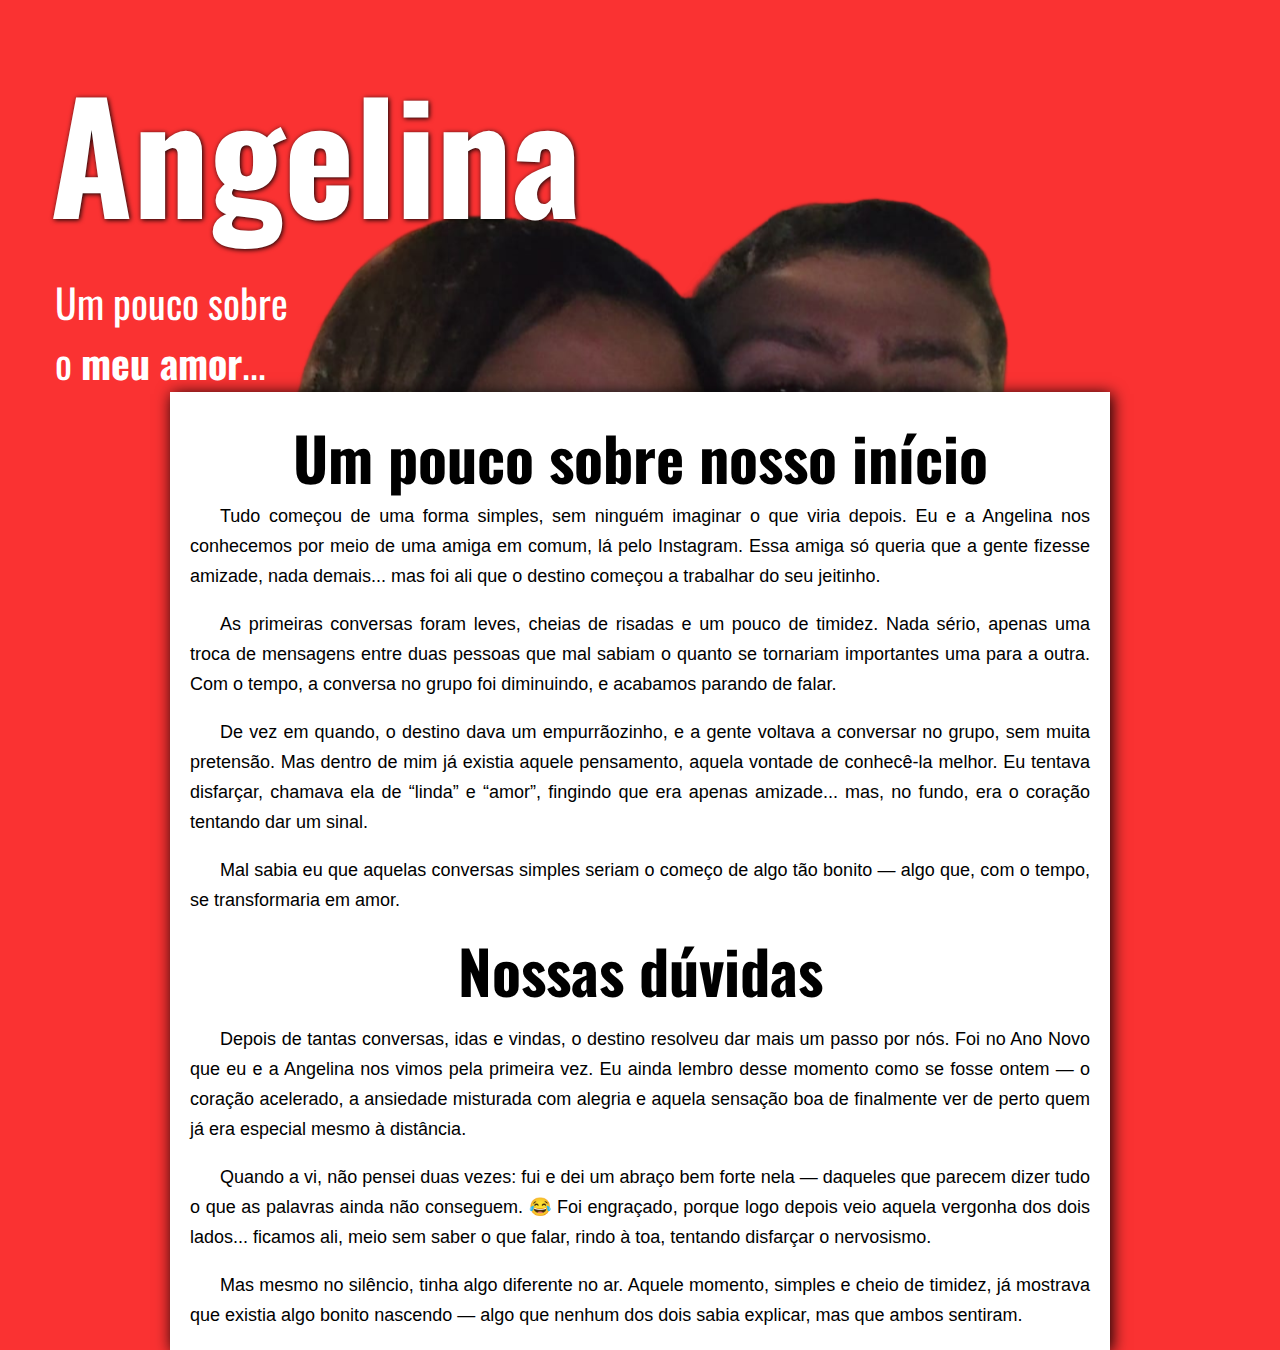
<file: index.html>
<!DOCTYPE html>
<html lang="pt-BR">
<head>
    <meta charset="UTF-8">
    <meta name="viewport" content="width=device-width, initial-scale=1.0">
    <title>Meu site</title>
    <link rel="stylesheet" href="style.css">
    <link rel="stylesheet" href="estilo.css" media="screen and (orientation: portrait)">
</head>
<body>
    <header>
        <h1>Angelina</h1>
        <p>Um pouco sobre <br>o <strong>meu amor</strong>...</p>
    </header>

    <main>
        <article>
            <section>
                <h2>Um pouco sobre nosso início</h2>
                <p>Tudo começou de uma forma simples, sem ninguém imaginar o que viria depois. Eu e a Angelina nos conhecemos por meio de uma amiga em comum, lá pelo Instagram. Essa amiga só queria que a gente fizesse amizade, nada demais... mas foi ali que o destino começou a trabalhar do seu jeitinho.</p> <br>
                <p>As primeiras conversas foram leves, cheias de risadas e um pouco de timidez. Nada sério, apenas uma troca de mensagens entre duas pessoas que mal sabiam o quanto se tornariam importantes uma para a outra. Com o tempo, a conversa no grupo foi diminuindo, e acabamos parando de falar.</p> <br>
                <p>De vez em quando, o destino dava um empurrãozinho, e a gente voltava a conversar no grupo, sem muita pretensão. Mas dentro de mim já existia aquele pensamento, aquela vontade de conhecê-la melhor. Eu tentava disfarçar, chamava ela de “linda” e “amor”, fingindo que era apenas amizade... mas, no fundo, era o coração tentando dar um sinal.</p> <br>
                <p>Mal sabia eu que aquelas conversas simples seriam o começo de algo tão bonito — algo que, com o tempo, se transformaria em amor.</p>
            </section>

            <section>
                <h2 class="titulo_one">Nossas dúvidas</h2>
                <p>Depois de tantas conversas, idas e vindas, o destino resolveu dar mais um passo por nós. Foi no Ano Novo que eu e a Angelina nos vimos pela primeira vez. Eu ainda lembro desse momento como se fosse ontem — o coração acelerado, a ansiedade misturada com alegria e aquela sensação boa de finalmente ver de perto quem já era especial mesmo à distância.</p> <br>

                <p>Quando a vi, não pensei duas vezes: fui e dei um abraço bem forte nela — daqueles que parecem dizer tudo o que as palavras ainda não conseguem. 😂 Foi engraçado, porque logo depois veio aquela vergonha dos dois lados... ficamos ali, meio sem saber o que falar, rindo à toa, tentando disfarçar o nervosismo.</p> <br>

                <p>Mas mesmo no silêncio, tinha algo diferente no ar. Aquele momento, simples e cheio de timidez, já mostrava que existia algo bonito nascendo — algo que nenhum dos dois sabia explicar, mas que ambos sentiram.</p>
            </section>
        </article>
    </main>

</body>
</html>
</file>
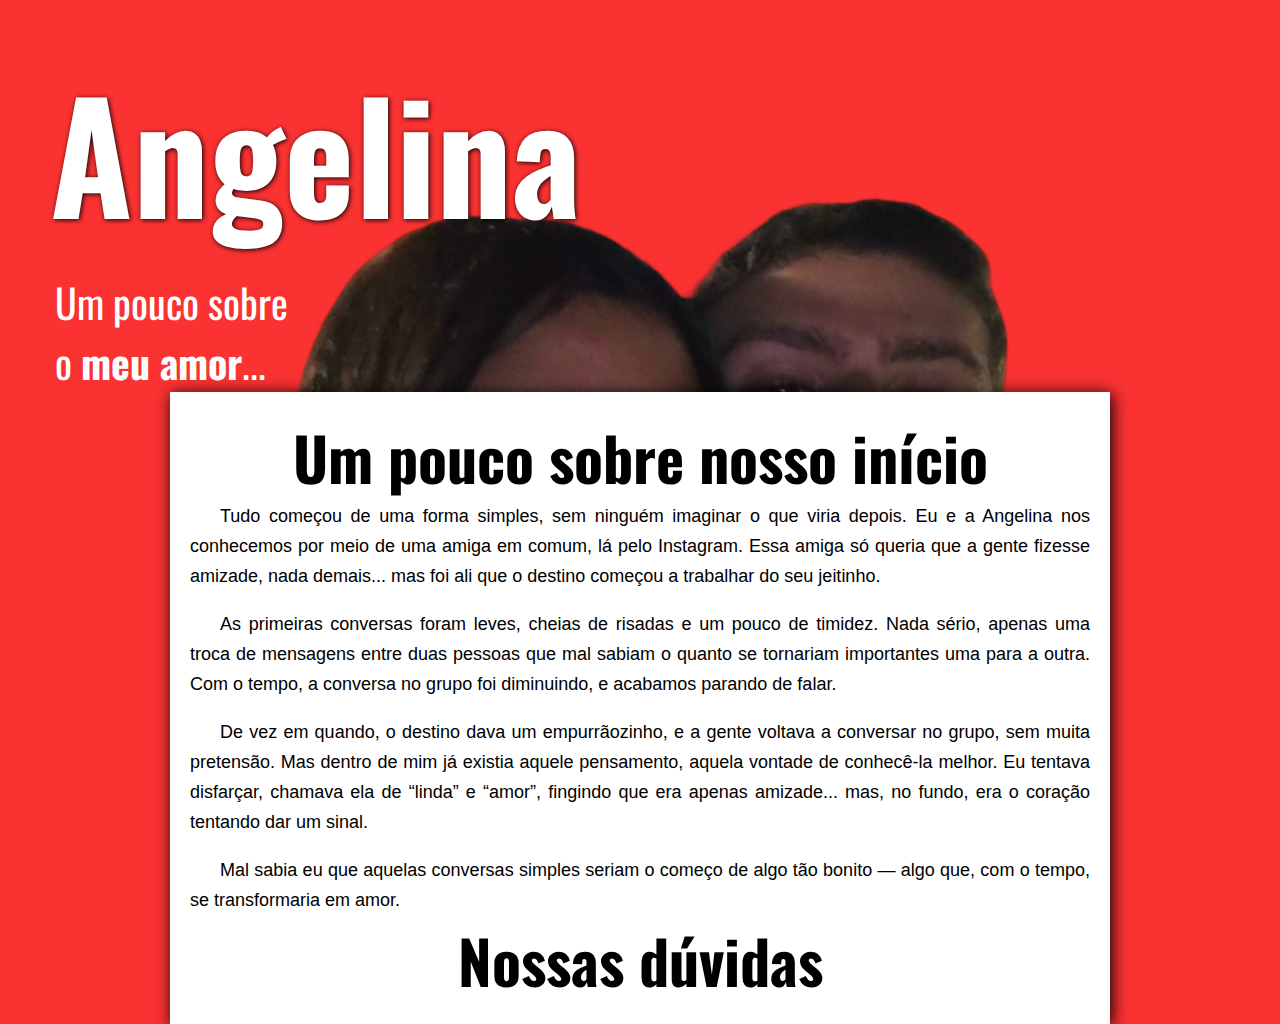
<file: forma.html>
<!DOCTYPE html>
<html lang="pt-BR">
<head>
    <meta charset="UTF-8">
    <meta name="viewport" content="width=device-width, initial-scale=1.0">
    <title>Meu site</title>
    <link rel="stylesheet" href="style.css">
</head>
<body>
    <header>
        <h1>Angelina</h1>
        <p>Um pouco sobre <br>o <strong>meu amor</strong>...</p>
    </header>

    <main>
        <article>
            <section>
                <h2>Um pouco sobre nosso início</h2>
                <p>Tudo começou de uma forma simples, sem ninguém imaginar o que viria depois. Eu e a Angelina nos conhecemos por meio de uma amiga em comum, lá pelo Instagram. Essa amiga só queria que a gente fizesse amizade, nada demais... mas foi ali que o destino começou a trabalhar do seu jeitinho.</p> <br>
                <p>As primeiras conversas foram leves, cheias de risadas e um pouco de timidez. Nada sério, apenas uma troca de mensagens entre duas pessoas que mal sabiam o quanto se tornariam importantes uma para a outra. Com o tempo, a conversa no grupo foi diminuindo, e acabamos parando de falar.</p> <br>
                <p>De vez em quando, o destino dava um empurrãozinho, e a gente voltava a conversar no grupo, sem muita pretensão. Mas dentro de mim já existia aquele pensamento, aquela vontade de conhecê-la melhor. Eu tentava disfarçar, chamava ela de “linda” e “amor”, fingindo que era apenas amizade... mas, no fundo, era o coração tentando dar um sinal.</p> <br>
                <p>Mal sabia eu que aquelas conversas simples seriam o começo de algo tão bonito — algo que, com o tempo, se transformaria em amor.</p>
            </section>

            <section>
                <h2>Nossas dúvidas</h2>
            </section>
        </article>
    </main>

</body>
</html>
</file>
<file: style.css>
@charset "UTF-8";

@import url('https://fonts.googleapis.com/css2?family=Bebas+Neue&family=Oswald:wght@200..700&family=Zalando+Sans+Expanded:ital,wght@0,200..900;1,200..900&family=Zalando+Sans+SemiExpanded:ital,wght@0,200..900;1,200..900&display=swap');

* {
    margin: 0;
}

body {
    background-color: rgb(250, 50, 50);
}

header {
    font-family: "Oswald", sans-serif;
    color: white;
    background: url(img/euiela.png);
    background-repeat: no-repeat;
    background-position: right center;
    background-size: contain;
    background-attachment: fixed;
}

header h1 {
    font-size: 150px;
    padding-left: 50px;
    padding-top: 40px;
    text-shadow: 1px 1px 5px black;
}

header p {
    font-size: 40px;
    padding-left: 55px;
    padding-top: 10px;
}

main {
    margin: auto;
    padding: 20px;
    color: black;
    width: 900px;
    text-align: justify;
    background-color: white;
    box-shadow: 2px 2px 15px black;
}

main h2 {
    text-align: center;
    font-size: 60px;
    font-family: "Oswald", sans-serif;
}

main p {
    line-height: 30px;
    font-size: 18px;
    text-indent: 30px;
    font-family: Arial, Helvetica, sans-serif;
}

.titulo_one {
    padding: 10px 0px;
}
</file>
<file: estilo.css>
@charset "UTF-8";

body {
    height: 100vh;
}

header {
    background-position: bottom center;
    background-repeat: no-repeat;
    background-size: contain;
    background-attachment: local;
    height: 500px;
    background-color: red;
}

header h1 {
    font-size: 100px;
}

header p {
    font-size: 30px;
}

main {
    width: auto;
}
</file>
